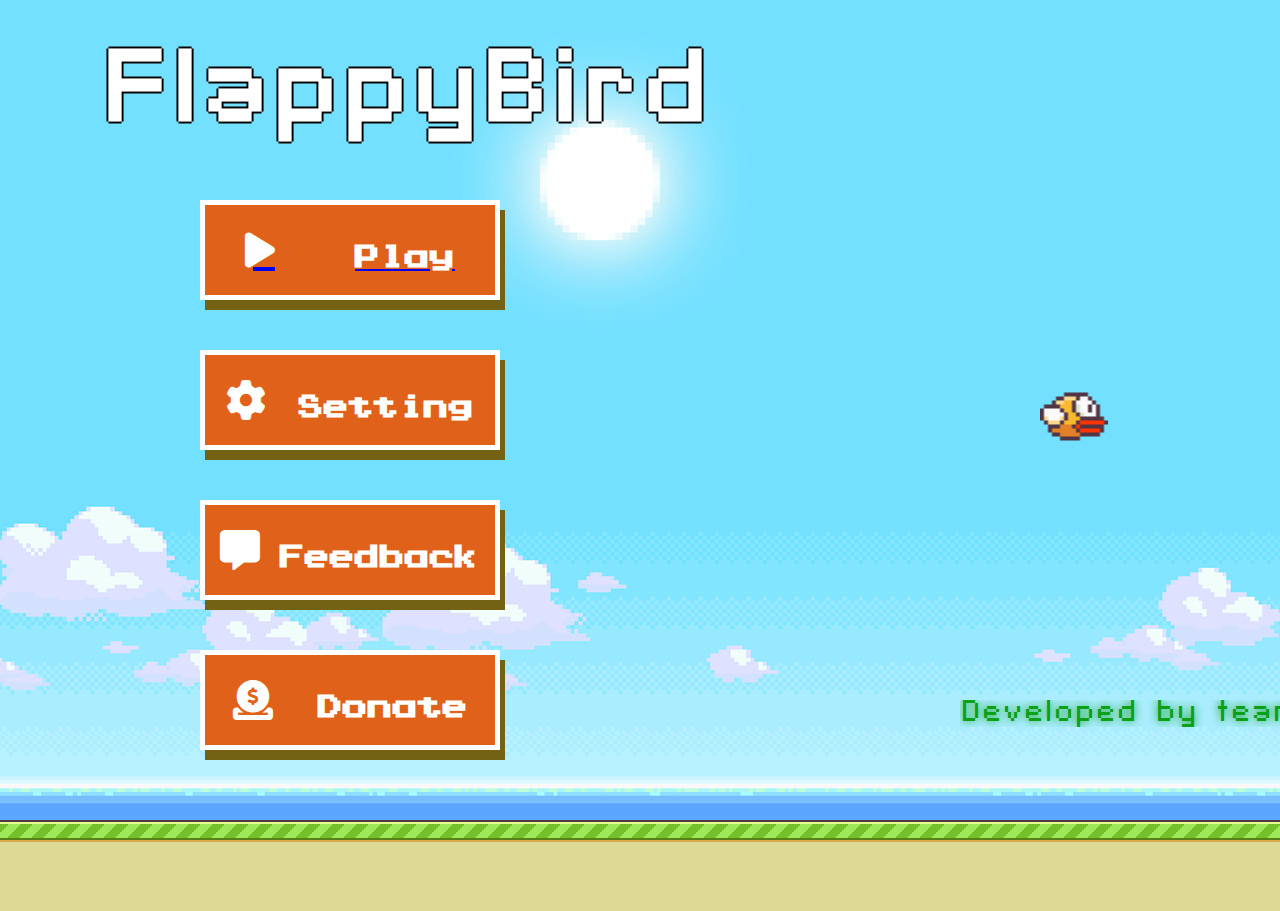
<file: index.html>
<!doctype html>
<html lang="en">
    <head>
        <title>Flappy Bird</title>
        <!-- Required meta tags -->
        <meta charset="utf-8" />
        <meta
            name="viewport"
            content="width=device-width, initial-scale=1, shrink-to-fit=no"
        />
        <link rel="shortcut icon" href="./component/yellowbird-upflap.png" type="image/x-icon">

        <!-- Bootstrap CSS v5.2.1 -->
        <link
            href="https://cdn.jsdelivr.net/npm/bootstrap@5.3.2/dist/css/bootstrap.min.css"
            rel="stylesheet"
            integrity="sha384-T3c6CoIi6uLrA9TneNEoa7RxnatzjcDSCmG1MXxSR1GAsXEV/Dwwykc2MPK8M2HN"
            crossorigin="anonymous"
        />
        <link rel="stylesheet" href="./css/home.css">
        <link rel="stylesheet" href="https://cdnjs.cloudflare.com/ajax/libs/font-awesome/6.5.1/css/all.min.css">
    </head>

    <body>
        <div class="background_start">
            <div class="bird"></div>
            <div class="title">
            <p>F</p>
            <p>l</p>
            <p>a</p>
            <p>p</p>
            <p>p</p>
            <p>y</p>
            <p> </p>
            <p>B</p>
            <p>i</p>
            <p>r</p>
            <P>d</P>
        </div>
            <a class="btnPlay btn" href="./page/inGame.html">
                <i class="fa-solid fa-play"></i>
                <p class="text_play">Play</p>
            </a>
            <a class="btnSetting btn">
                <i class="fa-solid fa-gear" style="color: #ffffff; width: 30px;"></i>
                <p class="text_setting">Setting</p>
            </a>
            <a class="btnFB btn">
                <i class="fa-solid fa-message" style="color: #ffffff; width: 30px;"></i>
                <p class="text_feedback">Feedback</p>
            </a>
            <a class="btnDN btn">
                <i class="fa-solid fa-circle-dollar-to-slot" style="color: #ffffff; width: 30px;"></i>
                <p class="text_donate">Donate</p>
            </a>
            <div class="blink text_typing">Developed by team LapTrinhDeLamGi?</div>
            <div class="showDNHidden">
                <img class="QR" src="./component/qr_banking.png" alt="qr_banking">
                <p class="text_intro">QR:</p>
                <div class="info">
                    <p class="info_text">Information:</p>
                    <p class="name"> Pham Quoc Hung</p>
                    <p class="bank">MB Bank</p>
                    <p class="Id">ID Bank: 0901891074</p>
                </div>
            </div>
            <div class="floor1 floor"></div>
            <div class="floor2 floor"></div>
        </div>
        <script
            src="https://cdn.jsdelivr.net/npm/@popperjs/core@2.11.8/dist/umd/popper.min.js"
            integrity="sha384-I7E8VVD/ismYTF4hNIPjVp/Zjvgyol6VFvRkX/vR+Vc4jQkC+hVqc2pM8ODewa9r"
            crossorigin="anonymous"
        ></script>

        <script
            src="https://cdn.jsdelivr.net/npm/bootstrap@5.3.2/dist/js/bootstrap.min.js"
            integrity="sha384-BBtl+eGJRgqQAUMxJ7pMwbEyER4l1g+O15P+16Ep7Q9Q+zqX6gSbd85u4mG4QzX+"
            crossorigin="anonymous"
        ></script>
        <script src="./pageFunction/main.js" type="module"></script>
    </body>
</html>
</file>
<file: css/home.css>
* {
  padding: 0;
  margin: 0;
  box-sizing: border-box;
}

body {
  position: relative;
}
body .background_start {
  position: relative;
  background: url("../component/background_Start.png");
  position: absolute;
  top: 0;
  left: 0;
  width: 1920px;
  height: 911px;
  overflow: hidden;
}
body .background_start .title {
  position: absolute;
  font-family: Pixelate;
  font-weight: bold;
  font-size: 100px;
  top: 50px;
  left: 100px;
  display: flex;
  flex-wrap: nowrap;
  gap: -10px;
  width: 500px;
}
body .background_start .title p {
  text-shadow: -2px 0 black, 0 2px black, 2px 0 black, 0 -2px black;
  color: #fff;
}
body .background_start .bird {
  position: absolute;
  background: url("../component/yellowbird-upflap.png") no-repeat;
  scale: 2;
  width: 100%;
  height: 100%;
  top: 800px;
  left: 2000px;
}
body .background_start .btn {
  display: flex;
  background-color: #e0611a;
  border: 5px solid #fff;
  width: 300px;
  height: 100px;
  justify-content: space-around;
  align-items: center;
  cursor: pointer;
  box-shadow: 5px 10px #746214;
  transition: 0.5s;
}
body .background_start .btn:hover i {
  color: #fff;
  font-size: 60px;
  margin-left: 50%;
}
body .background_start .btn:hover p {
  opacity: 0;
}
body .background_start .btn i {
  color: #fff;
  font-size: 40px;
  transition: 0.1s;
}
body .background_start .btn p {
  margin-top: 15px;
  font-family: Font_pixel;
  font-size: 25px;
  font-weight: bold;
  color: #fff;
  opacity: 1;
  transition: 0.1s;
}
body .background_start .btn:active {
  background-color: #e0611a;
  border: 5px solid #fff;
  transition: 0.1s ease-in-out;
}
body .background_start .btnPlay {
  position: absolute;
  left: 200px;
  top: 200px;
}
body .background_start .btnPlay:active {
  top: 210px;
  box-shadow: 0 0;
}
body .background_start .btnSetting {
  position: absolute;
  left: 200px;
  top: 350px;
}
body .background_start .btnSetting:active {
  top: 360px;
  box-shadow: 0 0;
}
body .background_start .btnFB {
  position: absolute;
  left: 200px;
  top: 500px;
}
body .background_start .btnFB:active {
  top: 510px;
  box-shadow: 0 0;
}
body .background_start .btnDN {
  position: absolute;
  left: 200px;
  top: 650px;
}
body .background_start .btnDN:active {
  top: 660px;
  box-shadow: 0 0;
}
body .background_start .text_typing {
  position: absolute;
  left: 50%;
  top: 700px;
  font-family: Pixelate;
  text-shadow: 0 0 10px #0ba017;
  font-size: 30px;
  overflow: hidden;
  white-space: nowrap;
  color: #0ba017;
  border-right: 10px solid #0ba017;
  animation: textTyping 4s steps(80) 1s backwards infinite alternate, blink_caret 0.5s steps(80) infinite;
}
body .background_start .showDNHidden {
  display: none;
}
body .background_start .showDNHidden.showDNShow {
  display: block;
  position: absolute;
  z-index: 10;
  top: 200px;
  border: 5px solid #fff;
  left: 700px;
  background-color: rgb(224, 97, 26);
  width: 800px;
  height: 550px;
  animation: appear 1s;
}
body .background_start .showDNHidden.showDNShow img.QR {
  width: 400px;
  height: 400px;
  float: right;
  margin-right: 50px;
  margin-top: 100px;
}
body .background_start .showDNHidden.showDNShow .text_intro {
  float: right;
  font-size: 30px;
  font-weight: bold;
  color: #fff;
  margin-top: 20px;
  margin-right: -50px;
}
body .background_start .showDNHidden.showDNShow .info {
  position: absolute;
  color: #fff;
  font-size: 30px;
  left: 30px;
  top: 25%;
}
body .background_start .floor1 {
  position: absolute;
  background: url("../component/floor.png");
  scale: 1;
  width: 100%;
  height: 10%;
  bottom: 0px;
  left: 0px;
}
body .background_start .floor2 {
  position: absolute;
  background: url("../component/floor.png");
  scale: 1;
  width: 100%;
  height: 10%;
  bottom: 0;
  left: 1920px;
}

@font-face {
  font-family: Font_pixel;
  src: url("../font/font-pixel.ttf");
}
@font-face {
  font-family: Pixelate;
  src: url("../font/Pixelate.ttf");
}
@keyframes textTyping {
  0% {
    max-width: 0;
  }
  100% {
    max-width: 1000px;
  }
}
@keyframes appear {
  0% {
    scale: 0;
  }
  100% {
    scale: 1;
  }
}
/* The typewriter cursor effect */
@keyframes blink_caret {
  from, to {
    border-color: transparent;
  }
  50% {
    border-color: #0ba017;
  }
}
</file>
